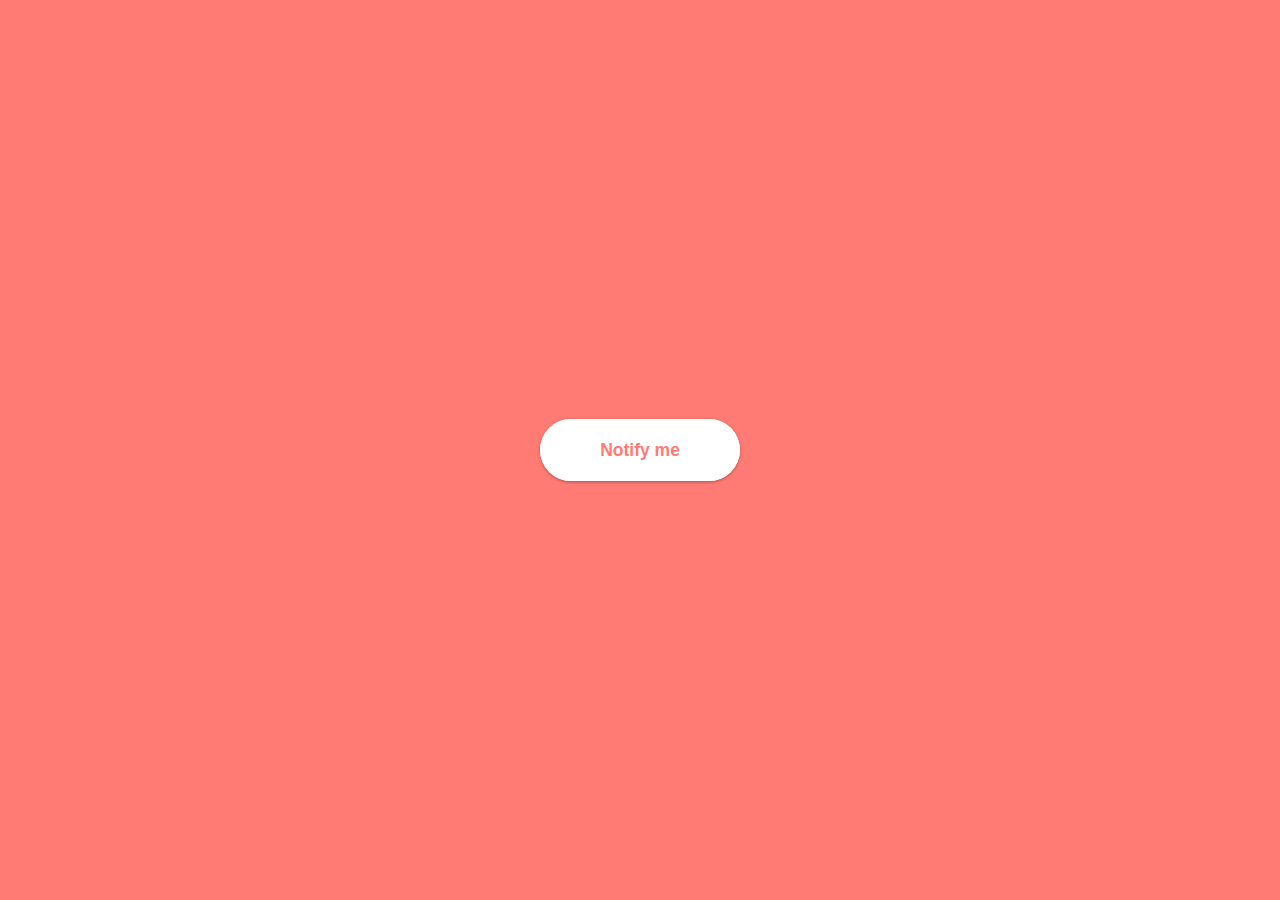
<file: Frontend/notify-me/index.html>
<html>

<head>
    <title>Popaket</title>
    <meta charset="UTF-8">
    <meta name="viewport" content="width=device-width, initial-scale=1">
    <link rel="stylesheet" href="styles.css">
</head>

<body>
    <input class="c-checkbox" type="checkbox" id="checkbox">
    <div class="c-formContainer">
        <form class="c-form" action="">
            <input class="c-form__input" placeholder="E-mail" type="email"
                pattern="[A-Za-z0-9._%+-]+@[A-Za-z0-9.-]+\.[A-Za-z]{1,63}$" required>
            <label class="c-form__buttonLabel" for="checkbox">
                <button class="c-form__button" type="button">Send</button>
            </label>
            <label class="c-form__toggle" for="checkbox" data-title="Notify me"></label>
        </form>
    </div>
</body>

</html>
</file>
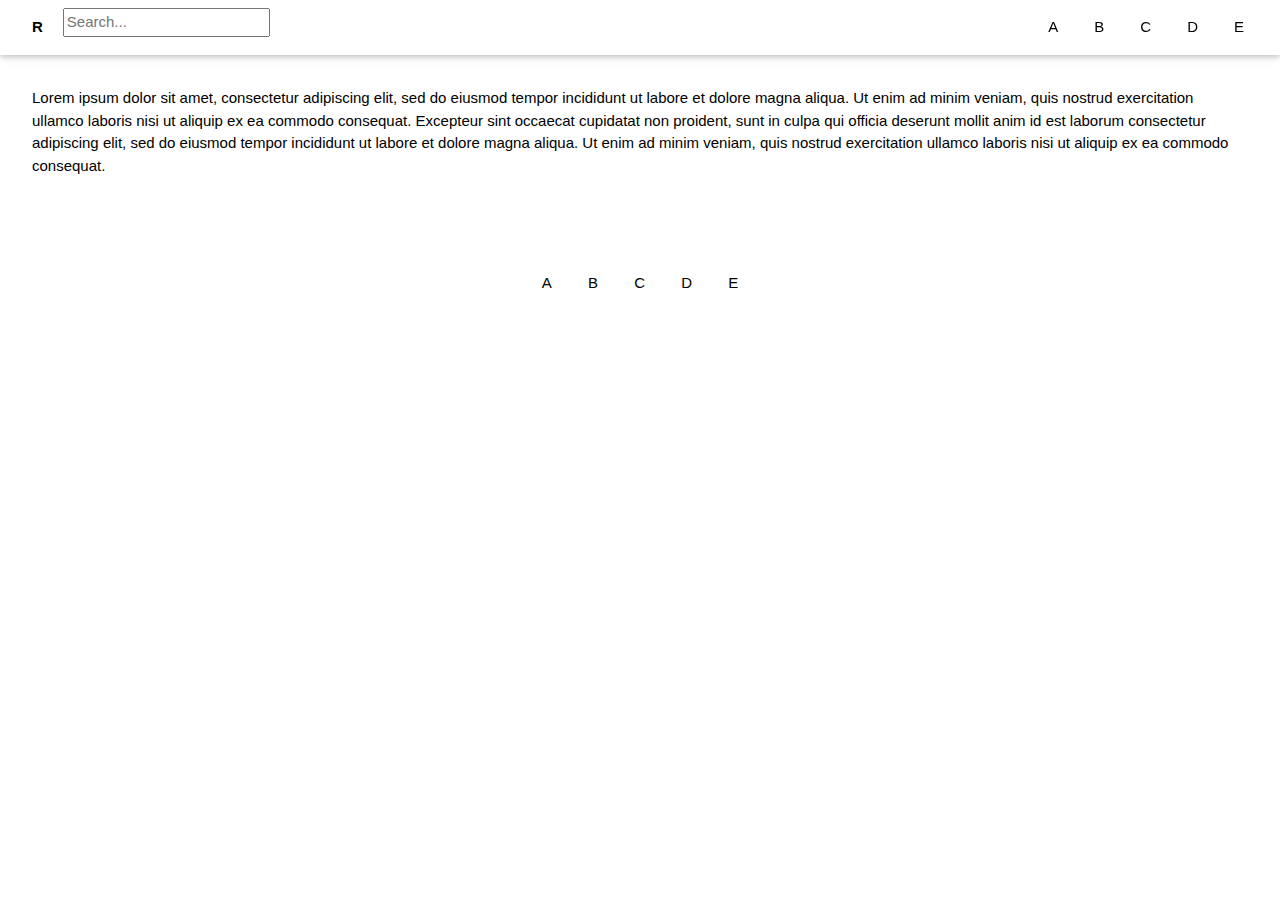
<file: Frontend/Responsive/index.html>
<!DOCTYPE html>
<html>
<title>Popaket</title>
<meta charset="UTF-8">
<meta name="viewport" content="width=device-width, initial-scale=1">
<link rel="stylesheet" href="styles.css">

<body>
  <div class="top">
    <div class="bar white wide padding card">
      <a href="#" class="bar-item button"><b>R</b> </a>

      <input type="search" placeholder="Search..." required>

      <div class="right hide-small">
        <a href="#" class="bar-item button">A</a>
        <a href="#" class="bar-item button">B</a>
        <a href="#" class="bar-item button">C</a>
        <a href="#" class="bar-item button">D</a>
        <a href="#" class="bar-item button">E</a>
      </div>
    </div>
  </div>


  <div class="content padding" style="max-width:1564px;">


    <div class="container padding-64" id="about">
      <p>Lorem ipsum dolor sit amet, consectetur adipiscing elit, sed do eiusmod tempor incididunt ut labore et dolore
        magna aliqua. Ut enim ad minim veniam, quis nostrud exercitation ullamco laboris nisi ut aliquip ex ea commodo
        consequat. Excepteur sint
        occaecat cupidatat non proident, sunt in culpa qui officia deserunt mollit anim id est laborum consectetur
        adipiscing elit, sed do eiusmod tempor incididunt ut labore et dolore magna aliqua. Ut enim ad minim veniam,
        quis nostrud exercitation ullamco
        laboris nisi ut aliquip ex ea commodo consequat.
      </p>
    </div>

  </div>


  <footer class="center">
    <div>
      <a href="#" class="bar-item button">A</a>
      <a href="#" class="bar-item button">B</a>
      <a href="#" class="bar-item button">C</a>
      <a href="#" class="bar-item button">D</a>
      <a href="#" class="bar-item button">E</a>
    </div>
  </footer>
</body>

</html>
</file>
<file: Frontend/notify-me/styles.css>
body {
  font-size: 10px;
  font-family: Roboto, sans-serif;
  background-color: #ff7b73;
  margin: 0;
  display: grid;
  height: 100vh;
  place-items: center;
}
.c-checkbox {
  display: none;
}
.c-checkbox:checked + .c-formContainer .c-form {
  width: 37.5em;
}
.c-checkbox:checked + .c-formContainer .c-form__toggle {
  visibility: hidden;
  opacity: 0;
  transform: scale(0.7);
}
.c-checkbox:checked + .c-formContainer .c-form__input,
.c-checkbox:checked + .c-formContainer .c-form__buttonLabel {
  transition: 0.2s 0.1s;
  visibility: visible;
  opacity: 1;
  transform: scale(1);
}
.c-checkbox:not(:checked)
  + .c-formContainer
  .c-form__input:required:valid
  ~ .c-form__toggle::before,
.c-checkbox:checked
  + .c-formContainer
  .c-form__input:required:valid
  ~ .c-form__toggle::before {
  content: "Thank You!";
}
.c-checkbox:not(:checked)
  + .c-formContainer
  .c-form__input:required:valid
  ~ .c-form__toggle {
  pointer-events: none;
  cursor: default;
}
.c-formContainer,
.c-form,
.c-form__toggle {
  width: 20em;
  height: 6.25em;
}
.c-formContainer {
  position: relative;
  font-weight: 700;
}
.c-form,
.c-form__toggle {
  position: absolute;
  border-radius: 6.25em;
  background-color: #fff;
  transition: 0.2s;
}
.c-form {
  left: 50%;
  transform: translateX(-50%);
  padding: 0.625em;
  box-sizing: border-box;
  box-shadow: 0 0.125em 0.3125em rgba(0, 0, 0, 0.3);
  display: flex;
  justify-content: center;
}
.c-form__toggle {
  color: #ff7b73;
  top: 0;
  cursor: pointer;
  z-index: 1;
  display: flex;
  align-items: center;
  justify-content: center;
}
.c-form__toggle::before {
  font-size: 1.75em;
  content: attr(data-title);
}
.c-form__input,
.c-form__button {
  font: inherit;
  border: 0;
  outline: 0;
  border-radius: 5em;
  box-sizing: border-box;
}
.c-form__input,
.c-form__buttonLabel {
  font-size: 1.75em;
  opacity: 0;
  visibility: hidden;
  transform: scale(0.7);
  transition: 0s;
}
.c-form__input {
  color: #fcc;
  height: 100%;
  width: 100%;
  padding: 0 0.714em;
}
.c-form__input::placeholder {
  color: currentColor;
}
.c-form__input:required:valid {
  color: #ff7b73;
}
.c-form__input:required:valid + .c-form__buttonLabel {
  color: #fff;
}
.c-form__input:required:valid + .c-form__buttonLabel::before {
  pointer-events: initial;
}
.c-form__buttonLabel {
  color: #ffaea9;
  height: 100%;
  width: auto;
}
.c-form__buttonLabel::before {
  content: "";
  position: absolute;
  width: 100%;
  height: 100%;
  pointer-events: none;
  cursor: pointer;
}
.c-form__button {
  color: inherit;
  padding: 0;
  height: 100%;
  width: 5em;
  background-color: #ff7b73;
}
</file>
<file: Frontend/Responsive/styles.css>
/* W3.CSS 4.15 December 2020 by Jan Egil and Borge Refsnes */
html {
  box-sizing: border-box;
}
*,
*:before,
*:after {
  box-sizing: inherit;
}
/* Extract from normalize.css by Nicolas Gallagher and Jonathan Neal git.io/normalize */
html {
  -ms-text-size-adjust: 100%;
  -webkit-text-size-adjust: 100%;
}
body {
  margin: 0;
}
article,
aside,
details,
figcaption,
figure,
footer,
header,
main,
menu,
nav,
section {
  display: block;
}
summary {
  display: list-item;
}
audio,
canvas,
progress,
video {
  display: inline-block;
}
progress {
  vertical-align: baseline;
}
audio:not([controls]) {
  display: none;
  height: 0;
}
[hidden],
template {
  display: none;
}
a {
  background-color: transparent;
}
a:active,
a:hover {
  outline-width: 0;
}
abbr[title] {
  border-bottom: none;
  text-decoration: underline;
  text-decoration: underline dotted;
}
b,
strong {
  font-weight: bolder;
}
dfn {
  font-style: italic;
}
mark {
  background: #ff0;
  color: #000;
}
small {
  font-size: 80%;
}
sub,
sup {
  font-size: 75%;
  line-height: 0;
  position: relative;
  vertical-align: baseline;
}
sub {
  bottom: -0.25em;
}
sup {
  top: -0.5em;
}
figure {
  margin: 1em 40px;
}
img {
  border-style: none;
}
code,
kbd,
pre,
samp {
  font-family: monospace, monospace;
  font-size: 1em;
}
hr {
  box-sizing: content-box;
  height: 0;
  overflow: visible;
}
button,
input,
select,
textarea,
optgroup {
  font: inherit;
  margin: 0;
}
optgroup {
  font-weight: bold;
}
button,
input {
  overflow: visible;
}
button,
select {
  text-transform: none;
}
button,
[type="button"],
[type="reset"],
[type="submit"] {
  -webkit-appearance: button;
}
button::-moz-focus-inner,
[type="button"]::-moz-focus-inner,
[type="reset"]::-moz-focus-inner,
[type="submit"]::-moz-focus-inner {
  border-style: none;
  padding: 0;
}
button:-moz-focusring,
[type="button"]:-moz-focusring,
[type="reset"]:-moz-focusring,
[type="submit"]:-moz-focusring {
  outline: 1px dotted ButtonText;
}
fieldset {
  border: 1px solid #c0c0c0;
  margin: 0 2px;
  padding: 0.35em 0.625em 0.75em;
}
legend {
  color: inherit;
  display: table;
  max-width: 100%;
  padding: 0;
  white-space: normal;
}
textarea {
  overflow: auto;
}
[type="checkbox"],
[type="radio"] {
  padding: 0;
}
[type="number"]::-webkit-inner-spin-button,
[type="number"]::-webkit-outer-spin-button {
  height: auto;
}
[type="search"] {
  -webkit-appearance: textfield;
  outline-offset: -2px;
}
[type="search"]::-webkit-search-decoration {
  -webkit-appearance: none;
}
::-webkit-file-upload-button {
  -webkit-appearance: button;
  font: inherit;
}
/* End extract */
html,
body {
  font-family: Verdana, sans-serif;
  font-size: 15px;
  line-height: 1.5;
}
html {
  overflow-x: hidden;
}
h1 {
  font-size: 36px;
}
h2 {
  font-size: 30px;
}
h3 {
  font-size: 24px;
}
h4 {
  font-size: 20px;
}
h5 {
  font-size: 18px;
}
h6 {
  font-size: 16px;
}
.serif {
  font-family: serif;
}
.sans-serif {
  font-family: sans-serif;
}
.cursive {
  font-family: cursive;
}
.monospace {
  font-family: monospace;
}
h1,
h2,
h3,
h4,
h5,
h6 {
  font-family: "Segoe UI", Arial, sans-serif;
  font-weight: 400;
  margin: 10px 0;
}
.wide {
  letter-spacing: 4px;
}
hr {
  border: 0;
  border-top: 1px solid #eee;
  margin: 20px 0;
}
.image {
  max-width: 100%;
  height: auto;
}
img {
  vertical-align: middle;
}
a {
  color: inherit;
}
.table,
.table-all {
  border-collapse: collapse;
  border-spacing: 0;
  width: 100%;
  display: table;
}
.table-all {
  border: 1px solid #ccc;
}
.bordered tr,
.table-all tr {
  border-bottom: 1px solid #ddd;
}
.striped tbody tr:nth-child(even) {
  background-color: #f1f1f1;
}
.table-all tr:nth-child(odd) {
  background-color: #fff;
}
.table-all tr:nth-child(even) {
  background-color: #f1f1f1;
}
.hoverable tbody tr:hover,
.ul.hoverable li:hover {
  background-color: #ccc;
}
.centered tr th,
.centered tr td {
  text-align: center;
}
.table td,
.table th,
.table-all td,
.table-all th {
  padding: 8px 8px;
  display: table-cell;
  text-align: left;
  vertical-align: top;
}
.table th:first-child,
.table td:first-child,
.table-all th:first-child,
.table-all td:first-child {
  padding-left: 16px;
}
.btn,
.button {
  border: none;
  display: inline-block;
  padding: 8px 16px;
  vertical-align: middle;
  overflow: hidden;
  text-decoration: none;
  color: inherit;
  background-color: inherit;
  text-align: center;
  cursor: pointer;
  white-space: nowrap;
}
.btn:hover {
  box-shadow: 0 8px 16px 0 rgba(0, 0, 0, 0.2), 0 6px 20px 0 rgba(0, 0, 0, 0.19);
}
.btn,
.button {
  -webkit-touch-callout: none;
  -webkit-user-select: none;
  -khtml-user-select: none;
  -moz-user-select: none;
  -ms-user-select: none;
  user-select: none;
}
.disabled,
.btn:disabled,
.button:disabled {
  cursor: not-allowed;
  opacity: 0.3;
}
.disabled *,
:disabled * {
  pointer-events: none;
}
.btn.disabled:hover,
.btn:disabled:hover {
  box-shadow: none;
}
.badge,
.tag {
  background-color: #000;
  color: #fff;
  display: inline-block;
  padding-left: 8px;
  padding-right: 8px;
  text-align: center;
}
.badge {
  border-radius: 50%;
}
.ul {
  list-style-type: none;
  padding: 0;
  margin: 0;
}
.ul li {
  padding: 8px 16px;
  border-bottom: 1px solid #ddd;
}
.ul li:last-child {
  border-bottom: none;
}
.tooltip,
.display-container {
  position: relative;
}
.tooltip .text {
  display: none;
}
.tooltip:hover .text {
  display: inline-block;
}
.ripple:active {
  opacity: 0.5;
}
.ripple {
  transition: opacity 0s;
}
.input {
  padding: 8px;
  display: block;
  border: none;
  border-bottom: 1px solid #ccc;
  width: 100%;
}
.select {
  padding: 9px 0;
  width: 100%;
  border: none;
  border-bottom: 1px solid #ccc;
}
.dropdown-click,
.dropdown-hover {
  position: relative;
  display: inline-block;
  cursor: pointer;
}
.dropdown-hover:hover .dropdown-content {
  display: block;
}
.dropdown-hover:first-child,
.dropdown-click:hover {
  background-color: #ccc;
  color: #000;
}
.dropdown-hover:hover > .button:first-child,
.dropdown-click:hover > .button:first-child {
  background-color: #ccc;
  color: #000;
}
.dropdown-content {
  cursor: auto;
  color: #000;
  background-color: #fff;
  display: none;
  position: absolute;
  min-width: 160px;
  margin: 0;
  padding: 0;
  z-index: 1;
}
.check,
.radio {
  width: 24px;
  height: 24px;
  position: relative;
  top: 6px;
}
.sidebar {
  height: 100%;
  width: 200px;
  background-color: #fff;
  position: fixed !important;
  z-index: 1;
  overflow: auto;
}
.bar-block .dropdown-hover,
.bar-block .dropdown-click {
  width: 100%;
}
.bar-block .dropdown-hover .dropdown-content,
.bar-block .dropdown-click .dropdown-content {
  min-width: 100%;
}
.bar-block .dropdown-hover .button,
.bar-block .dropdown-click .button {
  width: 100%;
  text-align: left;
  padding: 8px 16px;
}
.main,
#main {
  transition: margin-left 0.4s;
}
.modal {
  z-index: 3;
  display: none;
  padding-top: 100px;
  position: fixed;
  left: 0;
  top: 0;
  width: 100%;
  height: 100%;
  overflow: auto;
  background-color: rgb(0, 0, 0);
  background-color: rgba(0, 0, 0, 0.4);
}
.modal-content {
  margin: auto;
  background-color: #fff;
  position: relative;
  padding: 0;
  outline: 0;
  width: 600px;
}
.bar {
  width: 100%;
  overflow: hidden;
}
.center .bar {
  display: inline-block;
  width: auto;
}
.bar .bar-item {
  padding: 8px 16px;
  float: left;
  width: auto;
  border: none;
  display: block;
  outline: 0;
}
.bar .dropdown-hover,
.bar .dropdown-click {
  position: static;
  float: left;
}
.bar .button {
  white-space: normal;
}
.bar-block .bar-item {
  width: 100%;
  display: block;
  padding: 8px 16px;
  text-align: left;
  border: none;
  white-space: normal;
  float: none;
  outline: 0;
}
.bar-block.center .bar-item {
  text-align: center;
}
.block {
  display: block;
  width: 100%;
}
.responsive {
  display: block;
  overflow-x: auto;
}
.container:after,
.container:before,
.panel:after,
.panel:before,
.row:after,
.row:before,
.row-padding:after,
.row-padding:before,
.cell-row:before,
.cell-row:after,
.clear:after,
.clear:before,
.bar:before,
.bar:after {
  content: "";
  display: table;
  clear: both;
}
.col,
.half,
.third,
.twothird,
.threequarter,
.quarter {
  float: left;
  width: 100%;
}
.col.s1 {
  width: 8.33333%;
}
.col.s2 {
  width: 16.66666%;
}
.col.s3 {
  width: 24.99999%;
}
.col.s4 {
  width: 33.33333%;
}
.col.s5 {
  width: 41.66666%;
}
.col.s6 {
  width: 49.99999%;
}
.col.s7 {
  width: 58.33333%;
}
.col.s8 {
  width: 66.66666%;
}
.col.s9 {
  width: 74.99999%;
}
.col.s10 {
  width: 83.33333%;
}
.col.s11 {
  width: 91.66666%;
}
.col.s12 {
  width: 99.99999%;
}
@media (min-width: 601px) {
  .col.m1 {
    width: 8.33333%;
  }
  .col.m2 {
    width: 16.66666%;
  }
  .col.m3,
  .quarter {
    width: 24.99999%;
  }
  .col.m4,
  .third {
    width: 33.33333%;
  }
  .col.m5 {
    width: 41.66666%;
  }
  .col.m6,
  .half {
    width: 49.99999%;
  }
  .col.m7 {
    width: 58.33333%;
  }
  .col.m8,
  .twothird {
    width: 66.66666%;
  }
  .col.m9,
  .threequarter {
    width: 74.99999%;
  }
  .col.m10 {
    width: 83.33333%;
  }
  .col.m11 {
    width: 91.66666%;
  }
  .col.m12 {
    width: 99.99999%;
  }
}
@media (min-width: 993px) {
  .col.l1 {
    width: 8.33333%;
  }
  .col.l2 {
    width: 16.66666%;
  }
  .col.l3 {
    width: 24.99999%;
  }
  .col.l4 {
    width: 33.33333%;
  }
  .col.l5 {
    width: 41.66666%;
  }
  .col.l6 {
    width: 49.99999%;
  }
  .col.l7 {
    width: 58.33333%;
  }
  .col.l8 {
    width: 66.66666%;
  }
  .col.l9 {
    width: 74.99999%;
  }
  .col.l10 {
    width: 83.33333%;
  }
  .col.l11 {
    width: 91.66666%;
  }
  .col.l12 {
    width: 99.99999%;
  }
}
.rest {
  overflow: hidden;
}
.stretch {
  margin-left: -16px;
  margin-right: -16px;
}
.content,
.auto {
  margin-left: auto;
  margin-right: auto;
}
.content {
  max-width: 980px;
}
.auto {
  max-width: 1140px;
}
.cell-row {
  display: table;
  width: 100%;
}
.cell {
  display: table-cell;
}
.cell-top {
  vertical-align: top;
}
.cell-middle {
  vertical-align: middle;
}
.cell-bottom {
  vertical-align: bottom;
}
.hide {
  display: none !important;
}
.show-block,
.show {
  display: block !important;
}
.show-inline-block {
  display: inline-block !important;
}
@media (max-width: 1205px) {
  .auto {
    max-width: 95%;
  }
}
@media (max-width: 600px) {
  .modal-content {
    margin: 0 10px;
    width: auto !important;
  }
  .modal {
    padding-top: 30px;
  }
  .dropdown-hover.mobile .dropdown-content,
  .dropdown-click.mobile .dropdown-content {
    position: relative;
  }
  .hide-small {
    display: none !important;
  }
  .mobile {
    display: block;
    width: 100% !important;
  }
  .bar-item.mobile,
  .dropdown-hover.mobile,
  .dropdown-click.mobile {
    text-align: center;
  }
  .dropdown-hover.mobile,
  .dropdown-hover.mobile .btn,
  .dropdown-hover.mobile .button,
  .dropdown-click.mobile,
  .dropdown-click.mobile .btn,
  .dropdown-click.mobile .button {
    width: 100%;
  }
}
@media (max-width: 768px) {
  .modal-content {
    width: 500px;
  }
  .modal {
    padding-top: 50px;
  }
}
@media (min-width: 993px) {
  .modal-content {
    width: 900px;
  }
  .hide-large {
    display: none !important;
  }
  .sidebar.collapse {
    display: block !important;
  }
}
@media (max-width: 992px) and (min-width: 601px) {
  .hide-medium {
    display: none !important;
  }
}
@media (max-width: 992px) {
  .sidebar.collapse {
    display: none;
  }
  .main {
    margin-left: 0 !important;
    margin-right: 0 !important;
  }
  .auto {
    max-width: 100%;
  }
}
.top,
.bottom {
  position: fixed;
  width: 100%;
  z-index: 1;
}
.top {
  top: 0;
}
.bottom {
  bottom: 0;
}
.overlay {
  position: fixed;
  display: none;
  width: 100%;
  height: 100%;
  top: 0;
  left: 0;
  right: 0;
  bottom: 0;
  background-color: rgba(0, 0, 0, 0.5);
  z-index: 2;
}
.display-topleft {
  position: absolute;
  left: 0;
  top: 0;
}
.display-topright {
  position: absolute;
  right: 0;
  top: 0;
}
.display-bottomleft {
  position: absolute;
  left: 0;
  bottom: 0;
}
.display-bottomright {
  position: absolute;
  right: 0;
  bottom: 0;
}
.display-middle {
  position: absolute;
  top: 50%;
  left: 50%;
  transform: translate(-50%, -50%);
  -ms-transform: translate(-50%, -50%);
}
.display-left {
  position: absolute;
  top: 50%;
  left: 0%;
  transform: translate(0%, -50%);
  -ms-transform: translate(-0%, -50%);
}
.display-right {
  position: absolute;
  top: 50%;
  right: 0%;
  transform: translate(0%, -50%);
  -ms-transform: translate(0%, -50%);
}
.display-topmiddle {
  position: absolute;
  left: 50%;
  top: 0;
  transform: translate(-50%, 0%);
  -ms-transform: translate(-50%, 0%);
}
.display-bottommiddle {
  position: absolute;
  left: 50%;
  bottom: 0;
  transform: translate(-50%, 0%);
  -ms-transform: translate(-50%, 0%);
}
.display-container:hover .display-hover {
  display: block;
}
.display-container:hover span.display-hover {
  display: inline-block;
}
.display-hover {
  display: none;
}
.display-position {
  position: absolute;
}
.circle {
  border-radius: 50%;
}
.round-small {
  border-radius: 2px;
}
.round,
.round-medium {
  border-radius: 4px;
}
.round-large {
  border-radius: 8px;
}
.round-xlarge {
  border-radius: 16px;
}
.round-xxlarge {
  border-radius: 32px;
}
.row-padding,
.row-padding > .half,
.row-padding > .third,
.row-padding > .twothird,
.row-padding > .threequarter,
.row-padding > .quarter,
.row-padding > .col {
  padding: 0 8px;
}
.container,
.panel {
  padding: 0.01em 16px;
}
.panel {
  margin-top: 16px;
  margin-bottom: 16px;
}
.code,
.codespan {
  font-family: Consolas, "courier new";
  font-size: 16px;
}
.code {
  width: auto;
  background-color: #fff;
  padding: 8px 12px;
  border-left: 4px solid #4caf50;
  word-wrap: break-word;
}
.codespan {
  color: crimson;
  background-color: #f1f1f1;
  padding-left: 4px;
  padding-right: 4px;
  font-size: 110%;
}
.card,
.card-2 {
  box-shadow: 0 2px 5px 0 rgba(0, 0, 0, 0.16), 0 2px 10px 0 rgba(0, 0, 0, 0.12);
}
.card-4,
.hover-shadow:hover {
  box-shadow: 0 4px 10px 0 rgba(0, 0, 0, 0.2), 0 4px 20px 0 rgba(0, 0, 0, 0.19);
}
.spin {
  animation: spin 2s infinite linear;
}
@keyframes spin {
  0% {
    transform: rotate(0deg);
  }
  100% {
    transform: rotate(359deg);
  }
}
.animate-fading {
  animation: fading 10s infinite;
}
@keyframes fading {
  0% {
    opacity: 0;
  }
  50% {
    opacity: 1;
  }
  100% {
    opacity: 0;
  }
}
.animate-opacity {
  animation: opac 0.8s;
}
@keyframes opac {
  from {
    opacity: 0;
  }
  to {
    opacity: 1;
  }
}
.animate-top {
  position: relative;
  animation: animatetop 0.4s;
}
@keyframes animatetop {
  from {
    top: -300px;
    opacity: 0;
  }
  to {
    top: 0;
    opacity: 1;
  }
}
.animate-left {
  position: relative;
  animation: animateleft 0.4s;
}
@keyframes animateleft {
  from {
    left: -300px;
    opacity: 0;
  }
  to {
    left: 0;
    opacity: 1;
  }
}
.animate-right {
  position: relative;
  animation: animateright 0.4s;
}
@keyframes animateright {
  from {
    right: -300px;
    opacity: 0;
  }
  to {
    right: 0;
    opacity: 1;
  }
}
.animate-bottom {
  position: relative;
  animation: animatebottom 0.4s;
}
@keyframes animatebottom {
  from {
    bottom: -300px;
    opacity: 0;
  }
  to {
    bottom: 0;
    opacity: 1;
  }
}
.animate-zoom {
  animation: animatezoom 0.6s;
}
@keyframes animatezoom {
  from {
    transform: scale(0);
  }
  to {
    transform: scale(1);
  }
}
.animate-input {
  transition: width 0.4s ease-in-out;
}
.animate-input:focus {
  width: 100% !important;
}
.opacity,
.hover-opacity:hover {
  opacity: 0.6;
}
.opacity-off,
.hover-opacity-off:hover {
  opacity: 1;
}
.opacity-max {
  opacity: 0.25;
}
.opacity-min {
  opacity: 0.75;
}
.greyscale-max,
.grayscale-max,
.hover-greyscale:hover,
.hover-grayscale:hover {
  filter: grayscale(100%);
}
.greyscale,
.grayscale {
  filter: grayscale(75%);
}
.greyscale-min,
.grayscale-min {
  filter: grayscale(50%);
}
.sepia {
  filter: sepia(75%);
}
.sepia-max,
.hover-sepia:hover {
  filter: sepia(100%);
}
.sepia-min {
  filter: sepia(50%);
}
.tiny {
  font-size: 10px !important;
}
.small {
  font-size: 12px !important;
}
.medium {
  font-size: 15px !important;
}
.large {
  font-size: 18px !important;
}
.xlarge {
  font-size: 24px !important;
}
.xxlarge {
  font-size: 36px !important;
}
.xxxlarge {
  font-size: 48px !important;
}
.jumbo {
  font-size: 64px !important;
}
.left-align {
  text-align: left !important;
}
.right-align {
  text-align: right !important;
}
.justify {
  text-align: justify !important;
}
.center {
  text-align: center !important;
}
.border-0 {
  border: 0 !important;
}
.border {
  border: 1px solid #ccc !important;
}
.border-top {
  border-top: 1px solid #ccc !important;
}
.border-bottom {
  border-bottom: 1px solid #ccc !important;
}
.border-left {
  border-left: 1px solid #ccc !important;
}
.border-right {
  border-right: 1px solid #ccc !important;
}
.topbar {
  border-top: 6px solid #ccc !important;
}
.bottombar {
  border-bottom: 6px solid #ccc !important;
}
.leftbar {
  border-left: 6px solid #ccc !important;
}
.rightbar {
  border-right: 6px solid #ccc !important;
}
.section,
.code {
  margin-top: 16px !important;
  margin-bottom: 16px !important;
}
.margin {
  margin: 16px !important;
}
.margin-top {
  margin-top: 16px !important;
}
.margin-bottom {
  margin-bottom: 16px !important;
}
.margin-left {
  margin-left: 16px !important;
}
.margin-right {
  margin-right: 16px !important;
}
.padding-small {
  padding: 4px 8px !important;
}
.padding {
  padding: 8px 16px !important;
}
.padding-large {
  padding: 12px 24px !important;
}
.padding-16 {
  padding-top: 16px !important;
  padding-bottom: 16px !important;
}
.padding-24 {
  padding-top: 24px !important;
  padding-bottom: 24px !important;
}
.padding-32 {
  padding-top: 32px !important;
  padding-bottom: 32px !important;
}
.padding-48 {
  padding-top: 48px !important;
  padding-bottom: 48px !important;
}
.padding-64 {
  padding-top: 64px !important;
  padding-bottom: 64px !important;
}
.padding-top-64 {
  padding-top: 64px !important;
}
.padding-top-48 {
  padding-top: 48px !important;
}
.padding-top-32 {
  padding-top: 32px !important;
}
.padding-top-24 {
  padding-top: 24px !important;
}
.left {
  float: left !important;
}
.right {
  float: right !important;
}
.button:hover {
  color: #000 !important;
  background-color: #ccc !important;
}
.transparent,
.hover-none:hover {
  background-color: transparent !important;
}
.hover-none:hover {
  box-shadow: none !important;
}
/* Colors */
.amber,
.hover-amber:hover {
  color: #000 !important;
  background-color: #ffc107 !important;
}
.aqua,
.hover-aqua:hover {
  color: #000 !important;
  background-color: #00ffff !important;
}
.blue,
.hover-blue:hover {
  color: #fff !important;
  background-color: #2196f3 !important;
}
.light-blue,
.hover-light-blue:hover {
  color: #000 !important;
  background-color: #87ceeb !important;
}
.brown,
.hover-brown:hover {
  color: #fff !important;
  background-color: #795548 !important;
}
.cyan,
.hover-cyan:hover {
  color: #000 !important;
  background-color: #00bcd4 !important;
}
.blue-grey,
.hover-blue-grey:hover,
.blue-gray,
.hover-blue-gray:hover {
  color: #fff !important;
  background-color: #607d8b !important;
}
.green,
.hover-green:hover {
  color: #fff !important;
  background-color: #4caf50 !important;
}
.light-green,
.hover-light-green:hover {
  color: #000 !important;
  background-color: #8bc34a !important;
}
.indigo,
.hover-indigo:hover {
  color: #fff !important;
  background-color: #3f51b5 !important;
}
.khaki,
.hover-khaki:hover {
  color: #000 !important;
  background-color: #f0e68c !important;
}
.lime,
.hover-lime:hover {
  color: #000 !important;
  background-color: #cddc39 !important;
}
.orange,
.hover-orange:hover {
  color: #000 !important;
  background-color: #ff9800 !important;
}
.deep-orange,
.hover-deep-orange:hover {
  color: #fff !important;
  background-color: #ff5722 !important;
}
.pink,
.hover-pink:hover {
  color: #fff !important;
  background-color: #e91e63 !important;
}
.purple,
.hover-purple:hover {
  color: #fff !important;
  background-color: #9c27b0 !important;
}
.deep-purple,
.hover-deep-purple:hover {
  color: #fff !important;
  background-color: #673ab7 !important;
}
.red,
.hover-red:hover {
  color: #fff !important;
  background-color: #f44336 !important;
}
.sand,
.hover-sand:hover {
  color: #000 !important;
  background-color: #fdf5e6 !important;
}
.teal,
.hover-teal:hover {
  color: #fff !important;
  background-color: #009688 !important;
}
.yellow,
.hover-yellow:hover {
  color: #000 !important;
  background-color: #ffeb3b !important;
}
.white,
.hover-white:hover {
  color: #000 !important;
  background-color: #fff !important;
}
.black,
.hover-black:hover {
  color: #fff !important;
  background-color: #000 !important;
}
.grey,
.hover-grey:hover,
.gray,
.hover-gray:hover {
  color: #000 !important;
  background-color: #9e9e9e !important;
}
.light-grey,
.hover-light-grey:hover,
.light-gray,
.hover-light-gray:hover {
  color: #000 !important;
  background-color: #f1f1f1 !important;
}
.dark-grey,
.hover-dark-grey:hover,
.dark-gray,
.hover-dark-gray:hover {
  color: #fff !important;
  background-color: #616161 !important;
}
.pale-red,
.hover-pale-red:hover {
  color: #000 !important;
  background-color: #ffdddd !important;
}
.pale-green,
.hover-pale-green:hover {
  color: #000 !important;
  background-color: #ddffdd !important;
}
.pale-yellow,
.hover-pale-yellow:hover {
  color: #000 !important;
  background-color: #ffffcc !important;
}
.pale-blue,
.hover-pale-blue:hover {
  color: #000 !important;
  background-color: #ddffff !important;
}
.text-amber,
.hover-text-amber:hover {
  color: #ffc107 !important;
}
.text-aqua,
.hover-text-aqua:hover {
  color: #00ffff !important;
}
.text-blue,
.hover-text-blue:hover {
  color: #2196f3 !important;
}
.text-light-blue,
.hover-text-light-blue:hover {
  color: #87ceeb !important;
}
.text-brown,
.hover-text-brown:hover {
  color: #795548 !important;
}
.text-cyan,
.hover-text-cyan:hover {
  color: #00bcd4 !important;
}
.text-blue-grey,
.hover-text-blue-grey:hover,
.text-blue-gray,
.hover-text-blue-gray:hover {
  color: #607d8b !important;
}
.text-green,
.hover-text-green:hover {
  color: #4caf50 !important;
}
.text-light-green,
.hover-text-light-green:hover {
  color: #8bc34a !important;
}
.text-indigo,
.hover-text-indigo:hover {
  color: #3f51b5 !important;
}
.text-khaki,
.hover-text-khaki:hover {
  color: #b4aa50 !important;
}
.text-lime,
.hover-text-lime:hover {
  color: #cddc39 !important;
}
.text-orange,
.hover-text-orange:hover {
  color: #ff9800 !important;
}
.text-deep-orange,
.hover-text-deep-orange:hover {
  color: #ff5722 !important;
}
.text-pink,
.hover-text-pink:hover {
  color: #e91e63 !important;
}
.text-purple,
.hover-text-purple:hover {
  color: #9c27b0 !important;
}
.text-deep-purple,
.hover-text-deep-purple:hover {
  color: #673ab7 !important;
}
.text-red,
.hover-text-red:hover {
  color: #f44336 !important;
}
.text-sand,
.hover-text-sand:hover {
  color: #fdf5e6 !important;
}
.text-teal,
.hover-text-teal:hover {
  color: #009688 !important;
}
.text-yellow,
.hover-text-yellow:hover {
  color: #d2be0e !important;
}
.text-white,
.hover-text-white:hover {
  color: #fff !important;
}
.text-black,
.hover-text-black:hover {
  color: #000 !important;
}
.text-grey,
.hover-text-grey:hover,
.text-gray,
.hover-text-gray:hover {
  color: #757575 !important;
}
.text-light-grey,
.hover-text-light-grey:hover,
.text-light-gray,
.hover-text-light-gray:hover {
  color: #f1f1f1 !important;
}
.text-dark-grey,
.hover-text-dark-grey:hover,
.text-dark-gray,
.hover-text-dark-gray:hover {
  color: #3a3a3a !important;
}
.border-amber,
.hover-border-amber:hover {
  border-color: #ffc107 !important;
}
.border-aqua,
.hover-border-aqua:hover {
  border-color: #00ffff !important;
}
.border-blue,
.hover-border-blue:hover {
  border-color: #2196f3 !important;
}
.border-light-blue,
.hover-border-light-blue:hover {
  border-color: #87ceeb !important;
}
.border-brown,
.hover-border-brown:hover {
  border-color: #795548 !important;
}
.border-cyan,
.hover-border-cyan:hover {
  border-color: #00bcd4 !important;
}
.border-blue-grey,
.hover-border-blue-grey:hover,
.border-blue-gray,
.hover-border-blue-gray:hover {
  border-color: #607d8b !important;
}
.border-green,
.hover-border-green:hover {
  border-color: #4caf50 !important;
}
.border-light-green,
.hover-border-light-green:hover {
  border-color: #8bc34a !important;
}
.border-indigo,
.hover-border-indigo:hover {
  border-color: #3f51b5 !important;
}
.border-khaki,
.hover-border-khaki:hover {
  border-color: #f0e68c !important;
}
.border-lime,
.hover-border-lime:hover {
  border-color: #cddc39 !important;
}
.border-orange,
.hover-border-orange:hover {
  border-color: #ff9800 !important;
}
.border-deep-orange,
.hover-border-deep-orange:hover {
  border-color: #ff5722 !important;
}
.border-pink,
.hover-border-pink:hover {
  border-color: #e91e63 !important;
}
.border-purple,
.hover-border-purple:hover {
  border-color: #9c27b0 !important;
}
.border-deep-purple,
.hover-border-deep-purple:hover {
  border-color: #673ab7 !important;
}
.border-red,
.hover-border-red:hover {
  border-color: #f44336 !important;
}
.border-sand,
.hover-border-sand:hover {
  border-color: #fdf5e6 !important;
}
.border-teal,
.hover-border-teal:hover {
  border-color: #009688 !important;
}
.border-yellow,
.hover-border-yellow:hover {
  border-color: #ffeb3b !important;
}
.border-white,
.hover-border-white:hover {
  border-color: #fff !important;
}
.border-black,
.hover-border-black:hover {
  border-color: #000 !important;
}
.border-grey,
.hover-border-grey:hover,
.border-gray,
.hover-border-gray:hover {
  border-color: #9e9e9e !important;
}
.border-light-grey,
.hover-border-light-grey:hover,
.border-light-gray,
.hover-border-light-gray:hover {
  border-color: #f1f1f1 !important;
}
.border-dark-grey,
.hover-border-dark-grey:hover,
.border-dark-gray,
.hover-border-dark-gray:hover {
  border-color: #616161 !important;
}
.border-pale-red,
.hover-border-pale-red:hover {
  border-color: #ffe7e7 !important;
}
.border-pale-green,
.hover-border-pale-green:hover {
  border-color: #e7ffe7 !important;
}
.border-pale-yellow,
.hover-border-pale-yellow:hover {
  border-color: #ffffcc !important;
}
.border-pale-blue,
.hover-border-pale-blue:hover {
  border-color: #e7ffff !important;
}
</file>
